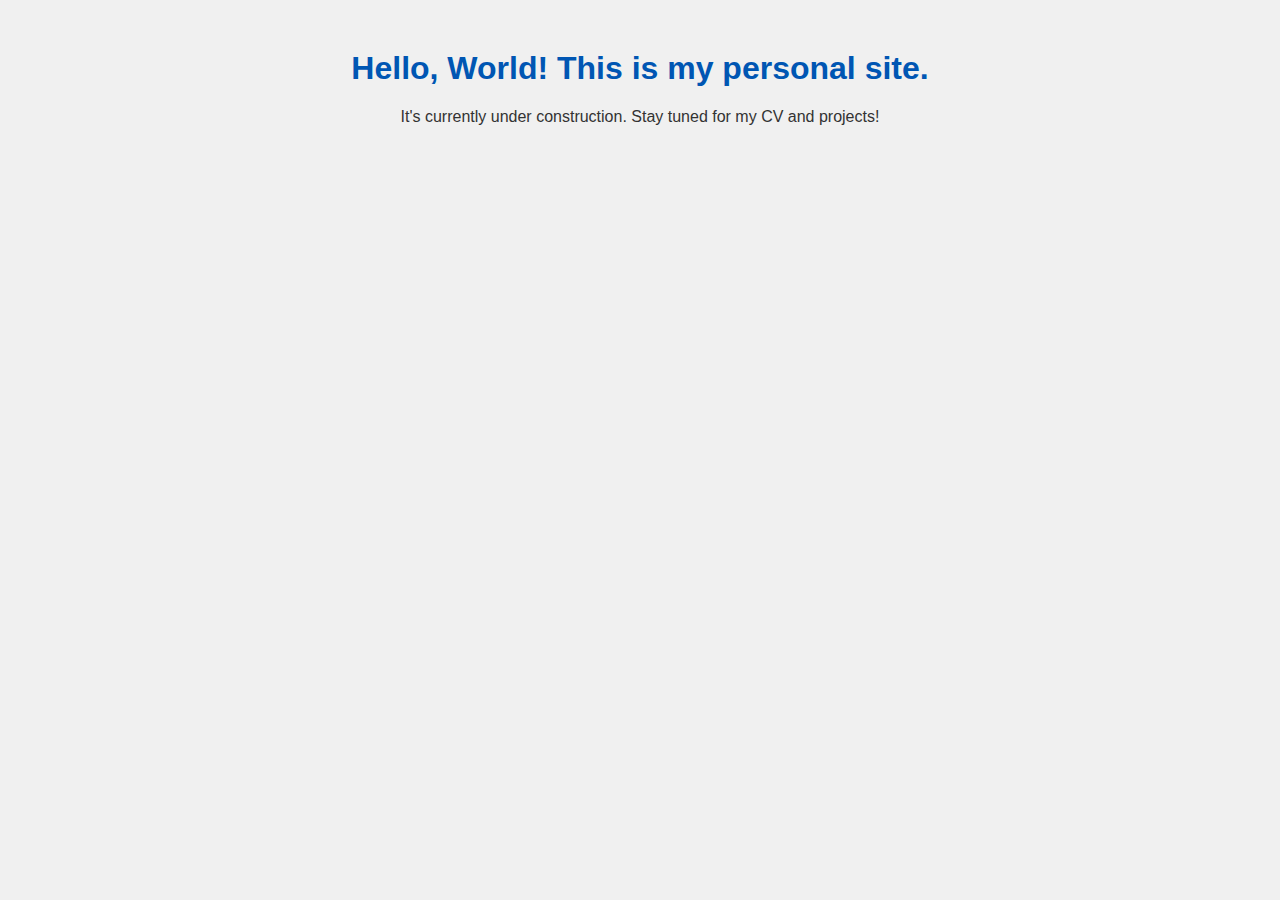
<file: index.html>
<!DOCTYPE html>
<html lang="en">
<head>
    <meta charset="UTF-8">
    <meta name="viewport" content="width=device-width, initial-scale=1.0">
    <title>My Personal Site</title>
    <style>
        body {
            font-family: Arial, sans-serif;
            text-align: center;
            margin-top: 50px;
            background-color: #f0f0f0;
            color: #333;
        }
        h1 {
            color: #0056b3;
        }
    </style>
</head>
<body>
    <h1>Hello, World! This is my personal site.</h1>
    <p>It's currently under construction. Stay tuned for my CV and projects!</p>
</body>
</html>
</file>
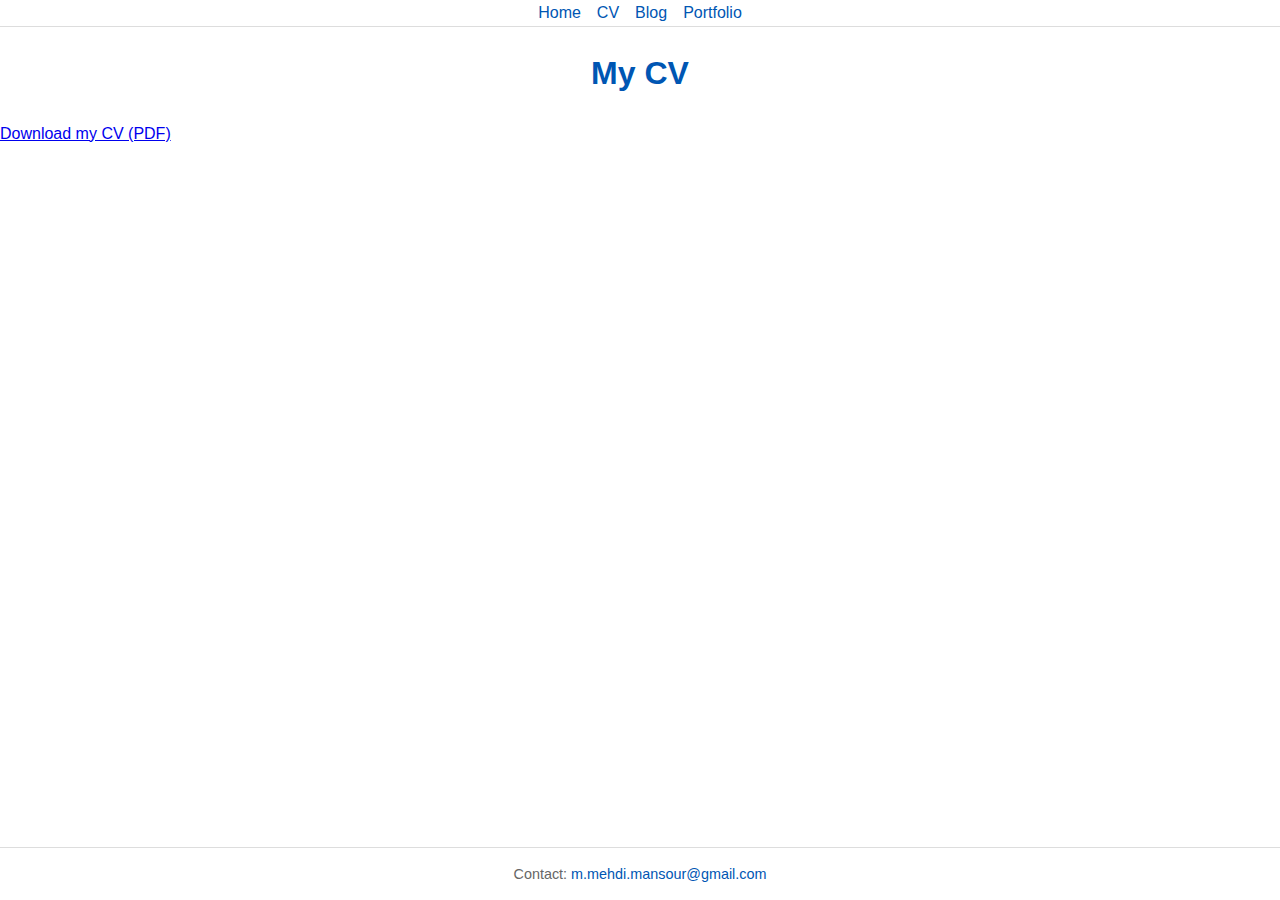
<file: cv.html>
<!DOCTYPE html>
<html lang="en">
<head>
    <meta charset="UTF-8">
    <meta name="viewport" content="width=device-width, initial-scale=1.0">
    <title>CV - My Personal Site</title>
    <link rel="stylesheet" href="style.css">
</head>
<body>
    <header>
        <nav>
            <a href="index.html">Home</a>
            <a href="cv.html">CV</a>
            <a href="blog.html">Blog</a>
            <a href="portfolio.html">Portfolio</a>
        </nav>
    </header>
    <main>
        <h1>My CV</h1>
        <p><a href="CV2025.pdf" target="_blank">Download my CV (PDF)</a></p>
        <!-- CV content will go here -->
    </main>
    <footer>
        <p>Contact: <a href="mailto:m.mehdi.mansour@gmail.com">m.mehdi.mansour@gmail.com</a></p>
    </footer>
</body>
</html>
</file>
<file: style.css>
/* Minimalist CSS */
body {
    font-family: -apple-system, BlinkMacSystemFont, "Segoe UI", Roboto, "Helvetica Neue", Arial, sans-serif;
    line-height: 1.6;
    margin: 0;
    padding: 0;
    background-color: #fff;
    color: #333;
    display: flex;
    flex-direction: column;
    min-height: 100vh;
}


header {
    border-bottom: 1px solid #ddd;
}

nav {
    display: flex;
    justify-content: center;
    gap: 1rem;
}

nav a {
    text-decoration: none;
    color: #0056b3;
    font-weight: 500;
}

nav a:hover {
    text-decoration: underline;
}

h1 {
    color: #0056b3;
    text-align: center;
}

footer {
    border-top: 1px solid #ddd;
    text-align: center;
    font-size: 0.9em;
    color: #666;
    position: absolute; /* Stick to the bottom */
    bottom: 0; /* Align to the bottom edge */
    width: 100%; /* Take full width */
}

footer a {
    color: #0056b3;
    text-decoration: none;
}

footer a:hover {
    text-decoration: underline;
}
</file>
